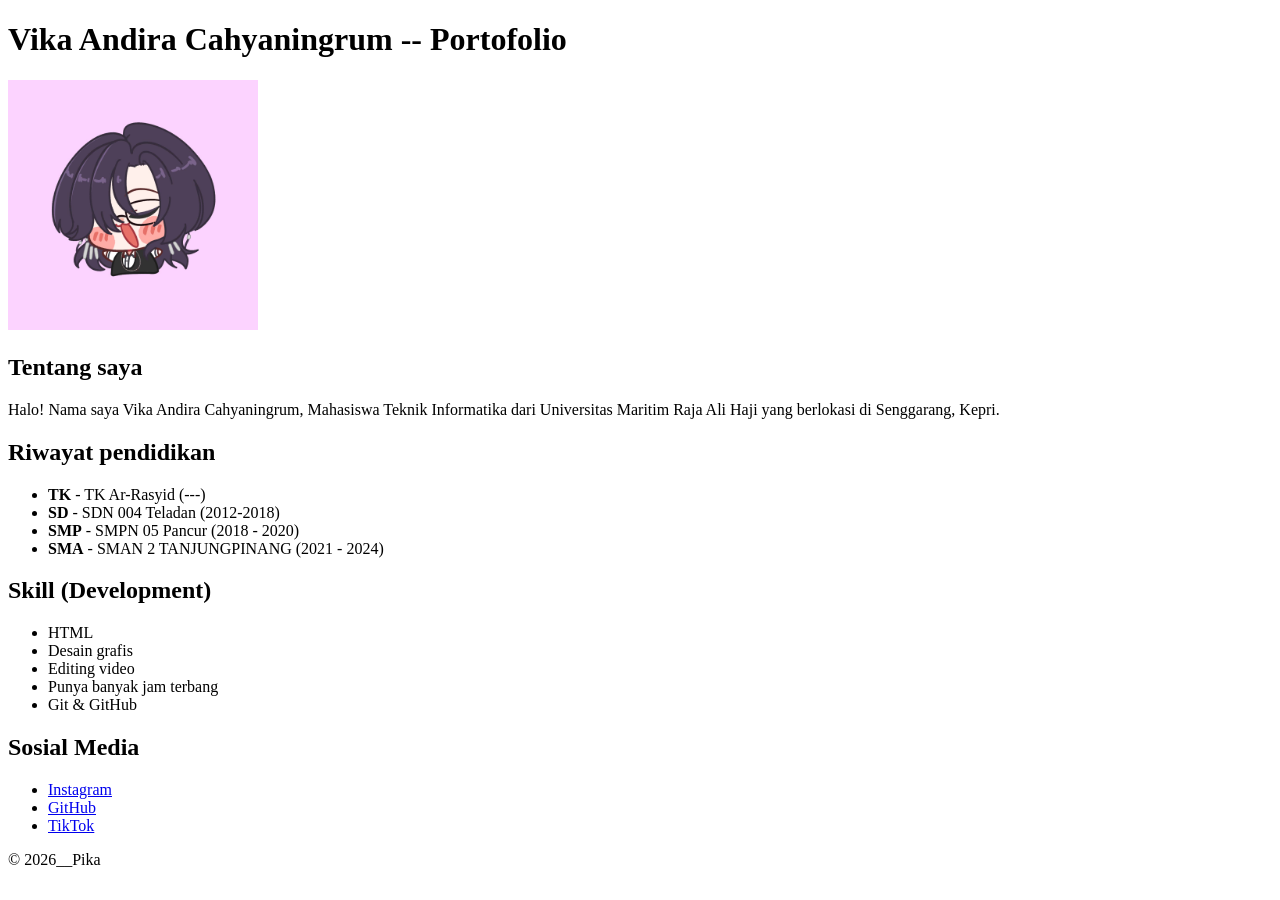
<file: index.html>
<!DOCTYPE html>
<html lang="id">
    <head>
        <meta charset="UTF-8">
        <meta name="viewport" content="width=device-width, initial-scale=1">
        <title>Portofolio</title>
    </head>
    <body>

        <header>
            <h1>Vika Andira Cahyaningrum -- Portofolio</h1>
            <img src="pika cimol bojot.jpeg" alt="pika cimol bojot" width="250" height="250">
        </header>

        <main>
            <section id="tentang">
                <h2>Tentang saya</h2>
            <p> Halo! Nama saya Vika Andira Cahyaningrum, Mahasiswa Teknik Informatika dari Universitas Maritim Raja Ali Haji yang berlokasi di Senggarang, Kepri.</p>
            </section>

            <section id="pendidikan">
                <h2>Riwayat pendidikan</h2>
                <ul>
                    <li><strong>TK</strong> - TK Ar-Rasyid (---)</li>
                    <li><strong>SD</strong> - SDN 004 Teladan (2012-2018)</li>
                    <li><strong>SMP</strong> - SMPN 05 Pancur (2018 - 2020)</li>
                    <li><strong>SMA</strong> - SMAN 2 TANJUNGPINANG (2021 - 2024)</li>
                </ul>
            </section>

             <section id="skill">
    <h2>Skill (Development)</h2>
    <ul>
      <li>HTML</li>
      <li>Desain grafis</li>
      <li>Editing video</li>
      <li>Punya banyak jam terbang</li>
      <li>Git &amp; GitHub</li>
    </ul>
</section>

<section id="sosmed">
    <h2>Sosial Media</h2>
    <ul>
      <li><a href="https://www.instagram.com/pikaaaasuw" target="_blank" rel="noopener noreferrer">Instagram</a></li>
      <li><a href="https://github.com/vikaandiracahyaningrum0706-glitch" target="_blank" rel="noopener noreferrer">GitHub</a></li>
      <li><a href="https://www.tiktok.com/@pikaokwkwk" target="_blank" rel="noopener noreferrer">TikTok</a></li>
    </ul>
  </section>
</main>

<footer>
  <p>&copy; 2026__Pika</p>
</footer>

        </main>
    </body>
</html>
</file>
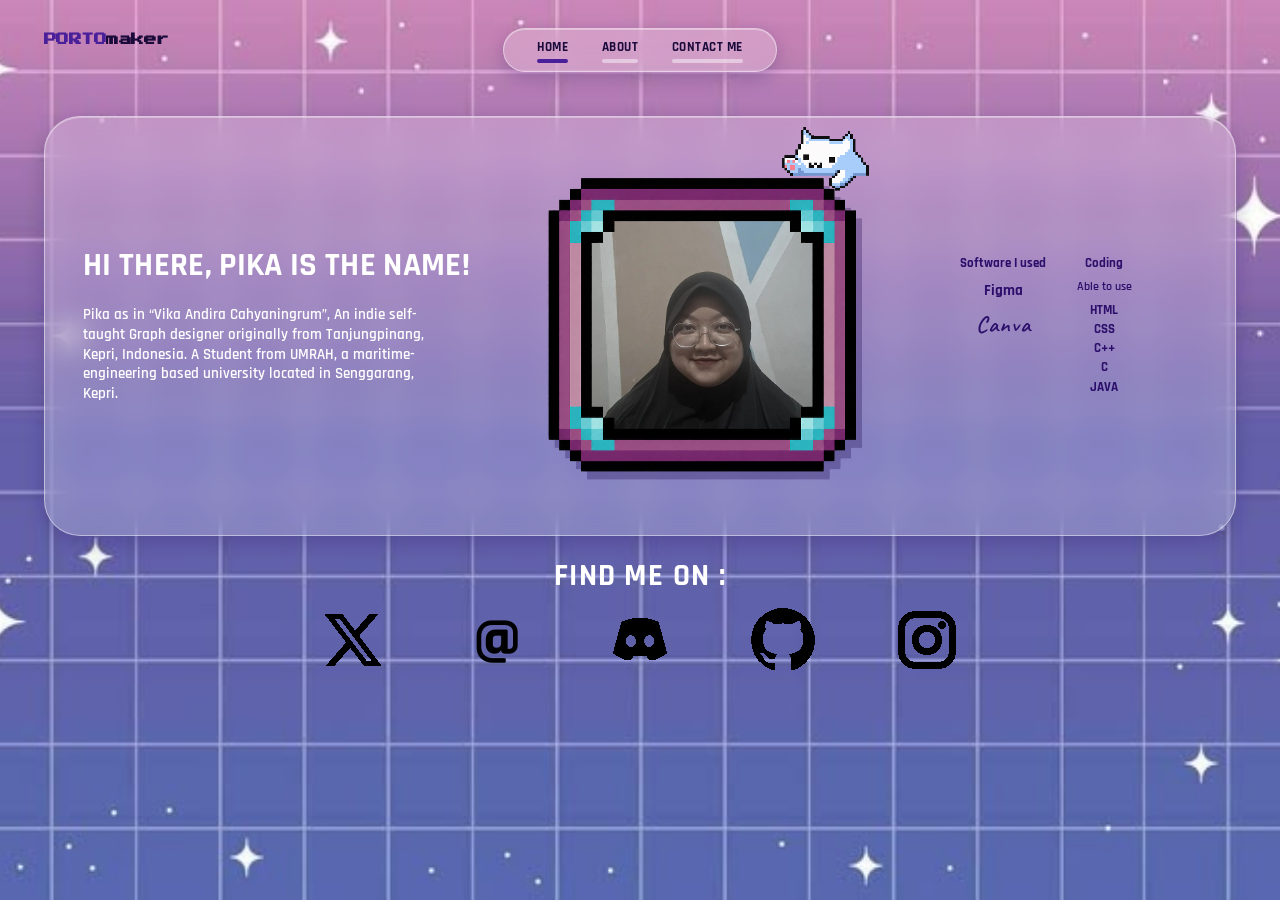
<file: tugas figma/index.html>
<!DOCTYPE html>
<html lang="id">
<head>
<meta charset="UTF-8">
<meta name="viewport" content="width=device-width, initial-scale=1">
<title>PORTOmaker – Pika</title>
<link rel="preconnect" href="https://fonts.googleapis.com">
<link rel="preconnect" href="https://fonts.gstatic.com" crossorigin>
<link href="https://fonts.googleapis.com/css2?family=Rajdhani:wght@500;600;700&family=Press+Start+2P&family=Caveat:wght@600&display=swap" rel="stylesheet">
<link rel="stylesheet" href="style.css">
</head>
<body>

<!-- SVG icon sprite -->
<svg width="0" height="0" style="position:absolute" aria-hidden="true">
  <symbol id="i-x" viewBox="0 0 24 24"><path fill="currentColor" d="M18.244 2.25h3.308l-7.227 8.26 8.502 11.24H16.17l-5.214-6.817L4.99 21.75H1.68l7.73-8.835L1.254 2.25H8.08l4.713 6.231zm-1.161 17.52h1.833L7.084 4.126H5.117z"/></symbol>
  <symbol id="i-threads" viewBox="0 0 24 24"><text x="12" y="19" text-anchor="middle" font-family="Rajdhani, sans-serif" font-weight="700" font-size="24" fill="currentColor">@</text></symbol>
  <symbol id="i-discord" viewBox="0 0 24 24"><path fill="currentColor" fill-rule="evenodd" d="M5 5.2Q12 2 19 5.2L22.2 17Q17.5 20.2 15.5 19.6L14.4 18H9.6L8.5 19.6Q6.5 20.2 1.8 17ZM8.6 10.2a1.9 2.2 0 1 0 .01 0ZM15.4 10.2a1.9 2.2 0 1 0 .01 0Z"/></symbol>
  <symbol id="i-github" viewBox="0 0 16 16"><path fill="currentColor" d="M8 0C3.58 0 0 3.58 0 8c0 3.54 2.29 6.53 5.47 7.59.4.07.55-.17.55-.38 0-.19-.01-.82-.01-1.49-2.01.37-2.53-.49-2.69-.94-.09-.23-.48-.94-.82-1.13-.28-.15-.68-.52-.01-.53.63-.01 1.08.58 1.23.82.72 1.21 1.87.87 2.33.66.07-.52.28-.87.51-1.07-1.78-.2-3.64-.89-3.64-3.95 0-.87.31-1.59.82-2.15-.08-.2-.36-1.02.08-2.12 0 0 .67-.21 2.2.82.64-.18 1.32-.27 2-.27.68 0 1.36.09 2 .27 1.53-1.04 2.2-.82 2.2-.82.44 1.1.16 1.92.08 2.12.51.56.82 1.27.82 2.15 0 3.07-1.87 3.75-3.65 3.95.29.25.54.73.54 1.48 0 1.07-.01 1.93-.01 2.2 0 .21.15.46.55.38A8.013 8.013 0 0016 8c0-4.42-3.58-8-8-8z"/></symbol>
  <symbol id="i-instagram" viewBox="0 0 24 24"><g fill="none" stroke="currentColor" stroke-width="2.6"><rect x="2.5" y="2.5" width="19" height="19" rx="5"/><circle cx="12" cy="12" r="4.4"/></g><circle cx="17.6" cy="6.4" r="1.5" fill="currentColor"/></symbol>
</svg>

<header class="topbar">
  <a class="logo" href="#home" data-view="home">PORTO<span>maker</span></a>
  <nav class="nav glass" aria-label="Menu utama">
    <button class="nav-btn is-active" data-view="home">HOME</button>
    <button class="nav-btn" data-view="about">ABOUT</button>
    <button class="nav-btn" data-view="contact">CONTACT ME</button>
  </nav>
</header>

<main class="stage">

  <!-- HOME -->
  <section class="panel glass view is-active" id="view-home">
    <div class="home">
      <div class="home-text">
        <h1>HI THERE, PIKA IS THE NAME!</h1>
        <p>Pika as in “Vika Andira Cahyaningrum”, An indie self-taught Graph designer originally from Tanjungpinang, Kepri, Indonesia. A Student from UMRAH, a maritime-engineering based university located in Senggarang, Kepri.</p>
      </div>

      <figure class="frame-wrap">
        <img class="cat" src="assets/cat.png" alt="" aria-hidden="true">
        <div class="portrait">
          <img class="portrait__photo" src="assets/pika.jpg" alt="Foto Pika">
          <img class="portrait__frame" src="assets/frame.png" alt="" aria-hidden="true">
        </div>
      </figure>

      <aside class="skills">
        <div class="skills-col">
          <h2>Software I used</h2>
          <ul class="software">
            <li>Figma</li>
            <li class="script">Canva</li>
          </ul>
        </div>
        <div class="skills-col">
          <h2>Coding</h2>
          <p class="small">Able to use</p>
          <ul>
            <li>HTML</li><li>CSS</li><li>C++</li><li>C</li><li>JAVA</li>
          </ul>
        </div>
      </aside>
    </div>
  </section>

  <!-- ABOUT -->
  <section class="panel glass view" id="view-about">
    <div class="about">
      <ul class="about-menu" role="tablist">
        <li><button class="about-btn" role="tab" data-sub="personal"><img class="orb" src="assets/orb.png" alt="" aria-hidden="true"><span>Personal Info</span></button></li>
        <li><button class="about-btn" role="tab" data-sub="academic"><img class="orb" src="assets/orb.png" alt="" aria-hidden="true"><span>Academic History &amp; Achievements</span></button></li>
        <li><button class="about-btn" role="tab" data-sub="socials"><img class="orb" src="assets/orb.png" alt="" aria-hidden="true"><span>Socials</span></button></li>
        <li><button class="about-btn" role="tab" data-sub="more"><img class="orb" src="assets/orb.png" alt="" aria-hidden="true"><span>Further More...</span></button></li>
      </ul>

      <div class="about-content">
        <div class="sub" data-sub="personal">
          <p>Pika as in “Vika Andira Cahyaningrum”, An indie self-taught Graph designer originally from Tanjungpinang, Kepri, Indonesia. A Student from UMRAH, a maritime-engineering based university located in Senggarang, Kepri.</p>
        </div>
        <div class="sub" data-sub="academic">
          <p>Academic History :</p>
          <ul>
            <li>TK – TK Ar-Rasyid (---)</li>
            <li>SD – SDN 004 Teladan (2012–2018)</li>
            <li>SMP – SMPN 05 Pancur (2018 – 2020)</li>
            <li>SMA – SMAN 2 TANJUNGPINANG (2021 – 2024)</li>
          </ul>
          <p class="gap">Achievements :<br>not found 404</p>
        </div>
        <div class="sub" data-sub="socials">
          <p class="center">Link down below!!</p>
        </div>
        <div class="sub" data-sub="more">
          <p class="center">Coming soon…</p>
        </div>
      </div>
    </div>
  </section>

 <!-- CONTACT -->
  <section class="panel glass view" id="view-contact">
    <div class="contact">
      <h2 class="find">FIND ME ON :</h2>
      <ul class="socials socials--lg">
        <li><a href="https://x.com/pikaaaasuw" target="_blank" rel="noopener" aria-label="X"><svg><use href="#i-x"/></svg></a></li>
        <li><a href="https://mail.google.com/mail/?view=cm&fs=1&to=vikaandiracahyaningrum0706@gmail.com" target="_blank" rel="noopener" aria-label="Kirim email via Gmail"><svg><use href="#i-threads"/></svg></a></li>
        <li><a href="https://discord.com/app" target="_blank" rel="noopener" aria-label="Discord: pikaaaasuw" title="Discord: pikaaaasuw"><svg><use href="#i-discord"/></svg></a></li>
        <li><a href="https://github.com/vikaandiracahyaningrum0706-glitch" target="_blank" rel="noopener" aria-label="GitHub"><svg><use href="#i-github"/></svg></a></li>
        <li><a href="https://instagram.com/pikaaaasuw" target="_blank" rel="noopener" aria-label="Instagram"><svg><use href="#i-instagram"/></svg></a></li>
      </ul>
    </div>
  </section>

  <!-- Find me on (Home & About) -->
  <footer class="findbar" id="findbar">
    <h2 class="find">FIND ME ON :</h2>
    <ul class="socials">
      <li><a href="https://x.com/pikaaaasuw" target="_blank" rel="noopener" aria-label="X"><svg><use href="#i-x"/></svg></a></li>
      <li><a href="https://mail.google.com/mail/?view=cm&fs=1&to=vikaandiracahyaningrum0706@gmail.com" target="_blank" rel="noopener" aria-label="Kirim email via Gmail"><svg><use href="#i-threads"/></svg></a></li>
      <li><a href="https://discord.com/app" target="_blank" rel="noopener" aria-label="Discord: pikaaaasuw" title="Discord: pikaaaasuw"><svg><use href="#i-discord"/></svg></a></li>
      <li><a href="https://github.com/vikaandiracahyaningrum0706-glitch" target="_blank" rel="noopener" aria-label="GitHub"><svg><use href="#i-github"/></svg></a></li>
      <li><a href="https://instagram.com/pikaaaasuw" target="_blank" rel="noopener" aria-label="Instagram"><svg><use href="#i-instagram"/></svg></a></li>
    </ul>
  </footer>
</main>

<script src="script.js"></script>
</body>
</html>
</file>
<file: tugas figma/style.css>
:root{
  --ink:#1a0b3b;
  --purple:#4a1f9a;
  --purple-dark:#2c0f6b;
  --white:#fff;
  --glass:rgba(255,255,255,.22);
  --glass-edge:rgba(255,255,255,.45);
  --font:'Rajdhani',system-ui,sans-serif;
  --pixel:'Press Start 2P',monospace;
}
*{box-sizing:border-box;margin:0;padding:0}
html{height:100%}
body{
  min-height:100%;
  font-family:var(--font);
  font-weight:600;
  color:var(--white);
  background:#5a5fb0 url("assets/bg.jpg") center/cover fixed no-repeat;
  display:flex;flex-direction:column;
}
button{font:inherit;color:inherit;background:none;border:0;cursor:pointer}
ul{list-style:none}
a{color:inherit}
:focus-visible{outline:3px solid var(--white);outline-offset:3px;border-radius:8px}

/* glass */
.glass{
  background:var(--glass);
  border:1px solid var(--glass-edge);
  backdrop-filter:blur(14px) saturate(1.1);
  -webkit-backdrop-filter:blur(14px) saturate(1.1);
  box-shadow:0 6px 18px rgba(40,20,100,.25), inset 0 1px 0 rgba(255,255,255,.35);
}

/* top bar */
.topbar{
  position:relative;
  display:flex;align-items:center;justify-content:center;
  padding:clamp(12px,2.2vw,28px) clamp(16px,3.4vw,48px) 0;
}
.logo{
  position:absolute;left:clamp(16px,3.4vw,48px);top:clamp(16px,2.6vw,34px);
  font-family:var(--pixel);font-size:clamp(9px,1vw,13px);
  color:var(--purple);text-decoration:none;letter-spacing:-.5px;
}
.logo span{color:var(--ink)}
.nav{
  display:flex;gap:clamp(14px,2.6vw,36px);
  padding:10px clamp(18px,2.6vw,34px) 8px;border-radius:999px;
}
.nav-btn{
  position:relative;padding-bottom:8px;
  font-size:clamp(11px,1vw,13px);font-weight:700;letter-spacing:.04em;color:var(--ink);
}
.nav-btn::after{
  content:"";position:absolute;left:0;right:0;bottom:0;height:4px;border-radius:4px;
  background:rgba(255,255,255,.45);transition:background .2s;
}
.nav-btn.is-active::after{background:var(--purple)}
.nav-btn:hover::after{background:var(--purple)}

/* stage */
.stage{
  flex:1;width:100%;max-width:1280px;margin:0 auto;
  padding:clamp(24px,3.5vw,44px) clamp(14px,3.4vw,48px) clamp(20px,3vw,40px);
  display:flex;flex-direction:column;gap:clamp(8px,1.6vw,20px);
}
.panel.view:not(.is-active){display:none}
.panel.view.is-active{display:flex;animation:in .35s ease}
@keyframes in{from{opacity:0;transform:translateY(8px)}to{opacity:1;transform:none}}
.panel{
  border-radius:clamp(20px,3vw,36px);
  padding:clamp(18px,3vw,40px);
  min-height:clamp(260px,34vw,420px);
  display:flex;align-items:center;
}
.panel > *{width:100%}

/* HOME */
.home{
  display:grid;
  grid-template-columns:minmax(0,1.1fr) auto minmax(0,.8fr);
  align-items:center;
  gap:clamp(16px,3vw,44px);
}
.home h1{
  font-size:clamp(22px,2.6vw,34px);line-height:1.1;font-weight:700;margin-bottom:clamp(10px,1.6vw,22px);
  letter-spacing:.01em;
}
.home p{font-size:clamp(13px,1.15vw,16px);line-height:1.35;max-width:46ch}

.frame-wrap{position:relative;justify-self:center}
.cat{
  position:absolute;z-index:3;right:-4%;top:-13%;
  width:clamp(52px,7vw,92px);height:auto;image-rendering:pixelated;
}
.portrait{position:relative;width:clamp(190px,25vw,320px);aspect-ratio:800/789;filter:drop-shadow(6px 8px 0 rgba(30,10,80,.3))}
.portrait__photo{
  position:absolute;left:15%;right:12%;top:15%;bottom:15%;
  width:73%;height:70%;object-fit:cover;object-position:52% 45%;
}
.portrait__frame{position:absolute;inset:0;width:100%;height:100%;image-rendering:pixelated}

.skills{
  display:flex;gap:clamp(14px,2.4vw,40px);justify-content:center;
  color:var(--purple-dark);text-align:center;
}
.skills h2{font-size:clamp(11px,1vw,14px);font-weight:700;margin-bottom:8px;white-space:nowrap}
.skills .small{font-size:clamp(10px,.9vw,12px);margin-bottom:6px}
.skills li{font-size:clamp(11px,1vw,14px);line-height:1.5;font-weight:700}
.software{display:flex;flex-direction:column;gap:6px;align-items:center}
.software li{font-size:clamp(13px,1.2vw,16px)}
.software .script{font-family:'Caveat',cursive;font-size:clamp(18px,1.8vw,24px);font-weight:600;letter-spacing:.04em}

/* ABOUT */
.about{
  display:grid;grid-template-columns:minmax(240px,.9fr) 1.1fr;gap:clamp(16px,3vw,48px);align-items:center;
}
.about-menu{display:flex;flex-direction:column;gap:clamp(6px,1vw,12px)}
.about-menu li + li{border-top:1px solid rgba(255,255,255,.4);padding-top:clamp(6px,1vw,12px)}
.about-btn{
  display:flex;align-items:center;gap:12px;width:100%;text-align:left;
}
.orb{width:clamp(20px,2vw,28px);height:auto;flex:none;image-rendering:pixelated}
.about-btn span{
  flex:1;display:block;
  padding:8px 18px;border-radius:999px;
  font-size:clamp(16px,1.9vw,24px);font-weight:700;line-height:1.1;
  background:var(--glass);border:1px solid var(--glass-edge);
  box-shadow:0 3px 6px rgba(40,20,100,.3);
  transition:color .2s,background .2s;
}
.about-btn:hover span{background:rgba(255,255,255,.34)}
.about-btn.is-active span{color:var(--purple-dark);background:rgba(255,255,255,.38)}

.about-content{font-size:clamp(12px,1.05vw,15px);line-height:1.4;max-width:52ch;justify-self:center}
.sub{display:none}
.sub.is-active{display:block;animation:in .3s ease}
.sub ul{list-style:disc;padding-left:1.6em;margin-top:2px}
.sub .gap{margin-top:1.4em}
.sub .center{text-align:center;font-size:clamp(12px,1vw,14px)}

/* CONTACT */
.contact{text-align:center;padding:clamp(10px,3vw,40px) 0}
.find{
  font-size:clamp(20px,2.4vw,32px);font-weight:700;letter-spacing:.04em;
}
.contact .find{margin-bottom:clamp(14px,2.4vw,30px)}

/* socials */
.socials{display:flex;justify-content:center;gap:clamp(24px,6.2vw,92px);flex-wrap:wrap}
.socials a{
  display:grid;place-items:center;color:#000;
  width:clamp(40px,5vw,64px);height:clamp(40px,5vw,64px);
  transition:transform .15s,color .15s;
}
.socials a:hover{transform:translateY(-4px) scale(1.06);color:var(--purple-dark)}
.socials svg{width:100%;height:100%;image-rendering:pixelated;shape-rendering:crispEdges}
.socials--lg a{width:clamp(44px,5.6vw,72px);height:clamp(44px,5.6vw,72px)}

.findbar{text-align:center}
.findbar .find{margin-bottom:clamp(6px,1vw,12px)}
body[data-view="contact"] .findbar{display:none}

/* ---------- Responsive ---------- */
@media (max-width:1000px){
  .home{grid-template-columns:1fr auto;grid-template-areas:"text frame" "skills skills"}
  .home-text{grid-area:text}
  .frame-wrap{grid-area:frame}
  .skills{grid-area:skills;justify-content:space-around}
}
@media (max-width:760px){
  .topbar{flex-direction:column;gap:10px;padding-top:14px}
  .logo{position:static}
  .panel{min-height:0}
  .home{grid-template-columns:1fr;grid-template-areas:"frame" "text" "skills";text-align:center;gap:22px}
  .home p{margin-inline:auto}
  .portrait{width:min(62vw,260px)}
  .cat{right:-6%}
  .about{grid-template-columns:1fr}
  .about-content{justify-self:stretch;max-width:none}
  .socials{gap:22px}
}
@media (max-width:420px){
  .nav{gap:12px;padding-inline:16px}
  .skills{flex-direction:column;gap:18px}
  .about-btn span{font-size:16px;padding:8px 14px}
}
@media (prefers-reduced-motion:reduce){
  *{animation:none!important;transition:none!important}
}
</file>
